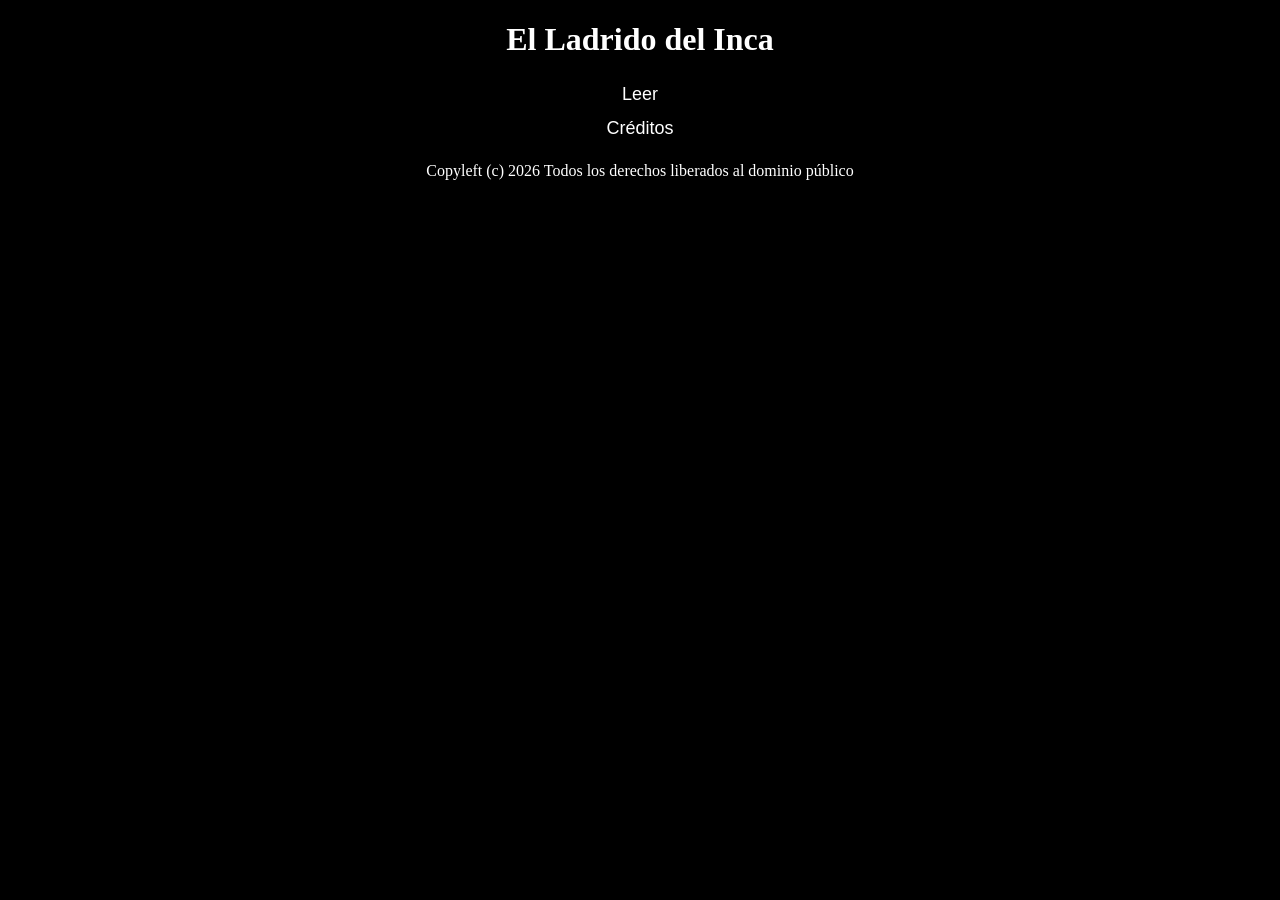
<file: index.html>
<!doctype html>
<html lang="es">
  <head>
    <meta charset="UTF-8" />
    <meta name="viewport" content="width=device-width, initial-scale=1" />
    <title>El Ladrido del Inca</title>
    <link href="estilos/estilos.css" rel="stylesheet" />
  </head>
  <body>
    <header>
      <h1>El Ladrido del Inca</h1>
    </header>
    <section class="links">
      <a href="cuento.html">Leer</a>
      <a href="creditos.html">Créditos</a>
    </section>
    <footer>
      <p>Copyleft (c) 2026 Todos los derechos liberados al dominio público</p>
    </footer>
  </body>
</html>
</file>
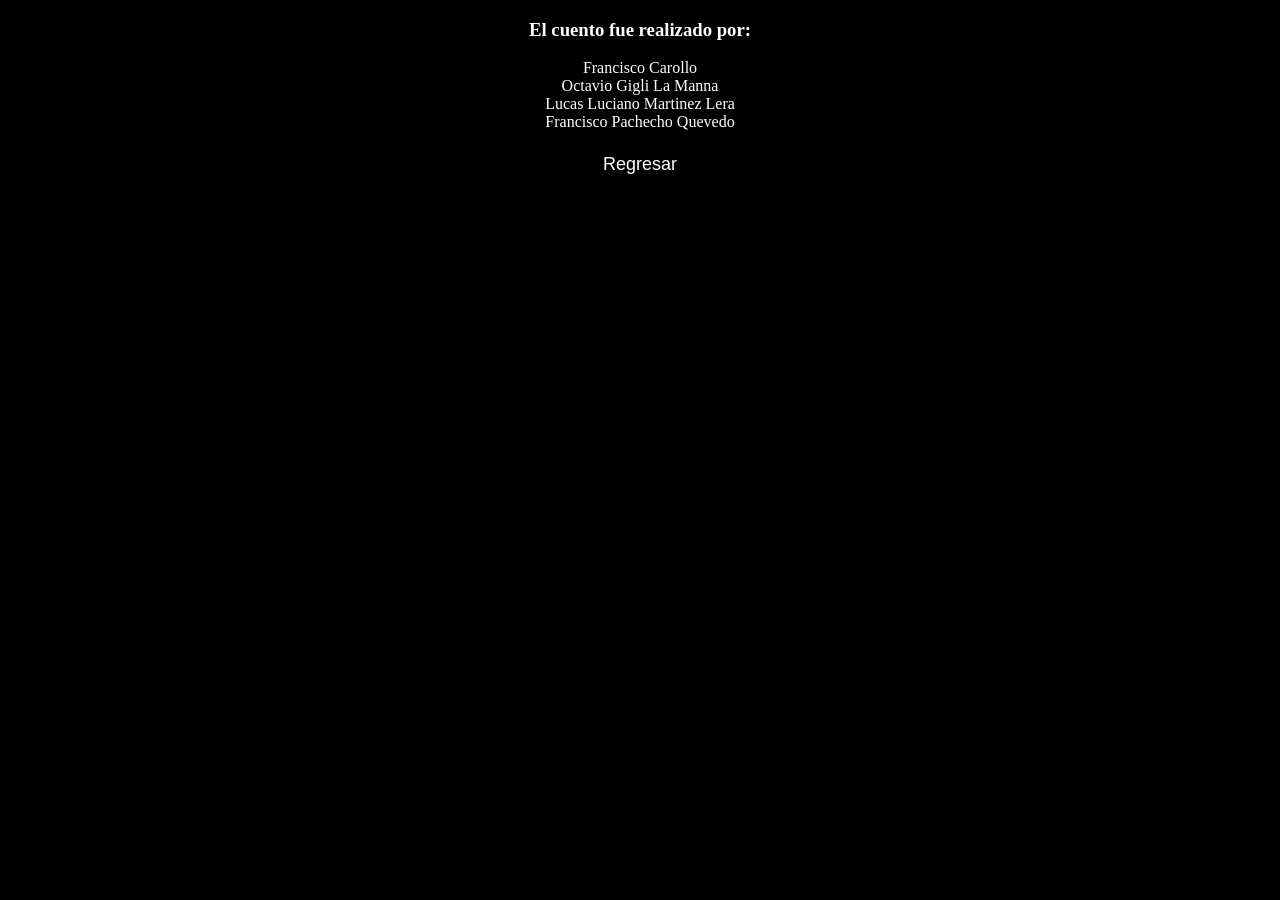
<file: creditos.html>
<!doctype html>
<html lang="en">
  <head>
    <meta charset="UTF-8" />
    <meta name="viewport" content="width=device-width, initial-scale=1.0" />
    <link rel="stylesheet" href="estilos/estilos.css" />
    <title>Creditos</title>
  </head>
  <body>
    <section>
      <h3>El cuento fue realizado por:</h3>
      <p>
        Francisco Carollo <br />
        Octavio Gigli La Manna <br />
        Lucas Luciano Martinez Lera <br />
        Francisco Pachecho Quevedo <br />
      </p>
    </section>
    <section class="links">
      <a href="index.html">Regresar</a>
    </section>
  </body>
</html>
</file>
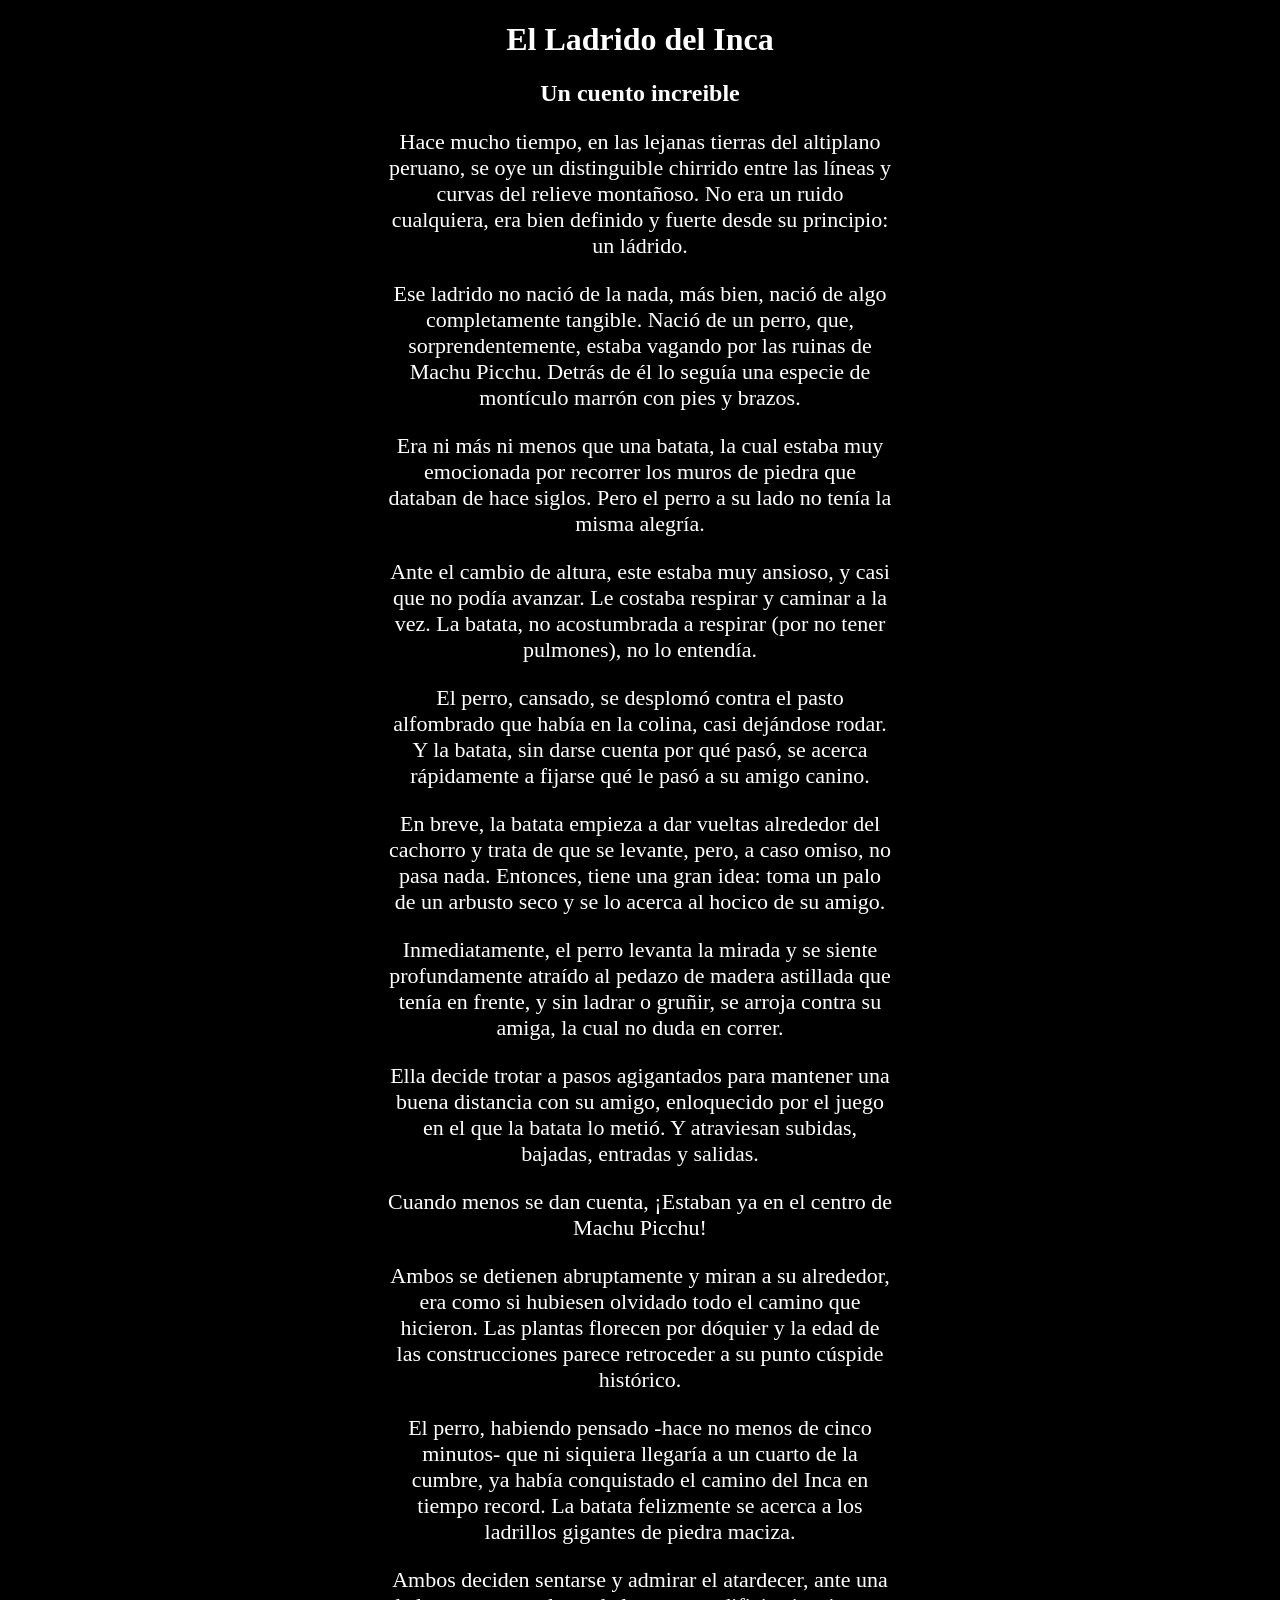
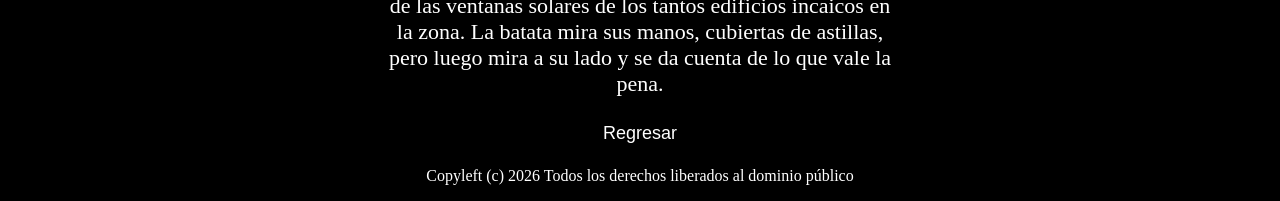
<file: cuento.html>
<!doctype html>
<html lang="es">
  <head>
    <meta charset="UTF-8" />
    <meta name="viewport" content="width=device-width, initial-scale=1" />
    <title>Cuento</title>
    <link href="estilos/estilos.css" rel="stylesheet" />
  </head>
  <body>
    <header>
      <h1>El Ladrido del Inca</h1>
      <h2>Un cuento increible</h2>
    <section class="cuento">
      <p>
        Hace mucho tiempo, en las lejanas tierras del altiplano peruano, se oye
        un distinguible chirrido entre las líneas y curvas del relieve
        montañoso. No era un ruido cualquiera, era bien definido y fuerte desde
        su principio: un ládrido.
      </p>
      <p>
        Ese ladrido no nació de la nada, más bien, nació de algo completamente
        tangible. Nació de un perro, que, sorprendentemente, estaba vagando por
        las ruinas de Machu Picchu. Detrás de él lo seguía una especie de
        montículo marrón con pies y brazos.
      </p>
      <p>
        Era ni más ni menos que una batata, la cual estaba muy emocionada por
        recorrer los muros de piedra que databan de hace siglos. Pero el perro a
        su lado no tenía la misma alegría.
      </p>
      <p>
        Ante el cambio de altura, este estaba muy ansioso, y casi que no podía
        avanzar. Le costaba respirar y caminar a la vez. La batata, no
        acostumbrada a respirar (por no tener pulmones), no lo entendía.
      </p>
      <p>
        El perro, cansado, se desplomó contra el pasto alfombrado que había en
        la colina, casi dejándose rodar. Y la batata, sin darse cuenta por qué
        pasó, se acerca rápidamente a fijarse qué le pasó a su amigo canino.
      </p>
      <p>
        En breve, la batata empieza a dar vueltas alrededor del cachorro y trata
        de que se levante, pero, a caso omiso, no pasa nada. Entonces, tiene una
        gran idea: toma un palo de un arbusto seco y se lo acerca al hocico de
        su amigo.
      </p>
      <p>
        Inmediatamente, el perro levanta la mirada y se siente profundamente
        atraído al pedazo de madera astillada que tenía en frente, y sin ladrar
        o gruñir, se arroja contra su amiga, la cual no duda en correr.
      </p>
      <p>
        Ella decide trotar a pasos agigantados para mantener una buena distancia
        con su amigo, enloquecido por el juego en el que la batata lo metió. Y
        atraviesan subidas, bajadas, entradas y salidas.
      </p>
      <p>
        Cuando menos se dan cuenta, ¡Estaban ya en el centro de Machu Picchu!
      </p>
      <p>
        Ambos se detienen abruptamente y miran a su alrededor, era como si
        hubiesen olvidado todo el camino que hicieron. Las plantas florecen por
        dóquier y la edad de las construcciones parece retroceder a su punto
        cúspide histórico.
      </p>
      <p>
        El perro, habiendo pensado -hace no menos de cinco minutos- que ni
        siquiera llegaría a un cuarto de la cumbre, ya había conquistado el
        camino del Inca en tiempo record. La batata felizmente se acerca a los
        ladrillos gigantes de piedra maciza.
      </p>
      <p>
        Ambos deciden sentarse y admirar el atardecer, ante una de las ventanas
        solares de los tantos edificios incaicos en la zona. La batata mira sus
        manos, cubiertas de astillas, pero luego mira a su lado y se da cuenta
        de lo que vale la pena.
      </p>
    </section>
    <section class="links">
      <a href="index.html">Regresar</a>
    </section>
    <footer>
      <p>Copyleft (c) 2026 Todos los derechos liberados al dominio público</p>
    </footer>
  </body>
</html>
</file>
<file: estilos/estilos.css>
body {
  color: #fff;
  background-color: #000;
  justify-content: arial;
  text-align: center;
}

.cuento {
  margin-left: 30%;
  margin-right: 30%;
  font-size: 22px;
}

.links {
  margin-block: 18px;
  display: flex;
  flex-direction: column;
  align-items: center;
  gap: 4px;

a {
  font-size: 18px;
  font-family: Arial;
  width: 96px;
  height: 30px;
  display: flex;
  justify-content: center;
  align-items: center;
  border-width: 1px solid #dcdcdc;
  text-decoration: none;
  color: white;
  text-decoration: none;
}
section {
  font-size: 18px;
  font-family: Arial;
  width: 140px;
  height: auto;
  border-width: 1px;
  color: #777777;
  font-weight: bold;
  padding: 2px;
  border-radius: 6px;
  box-shadow: inset 0px 1px 0px 0px #1c1b1b;
  border-top-left-radius: 6px;
  border-top-right-radius: 6px;
  border-bottom-left-radius: 6px;
  border-bottom-right-radius: 6px;
  box-shadow: inset 0px 1px 0px 0px #ffffff;
  text-shadow: inset 0px 1px 0px #ffffff;
  background: linear-gradient(#ededed, #dfdfdf);
}

section:hover {
  background: linear-gradient(#dfdfdf, #ededed);
}
</file>
